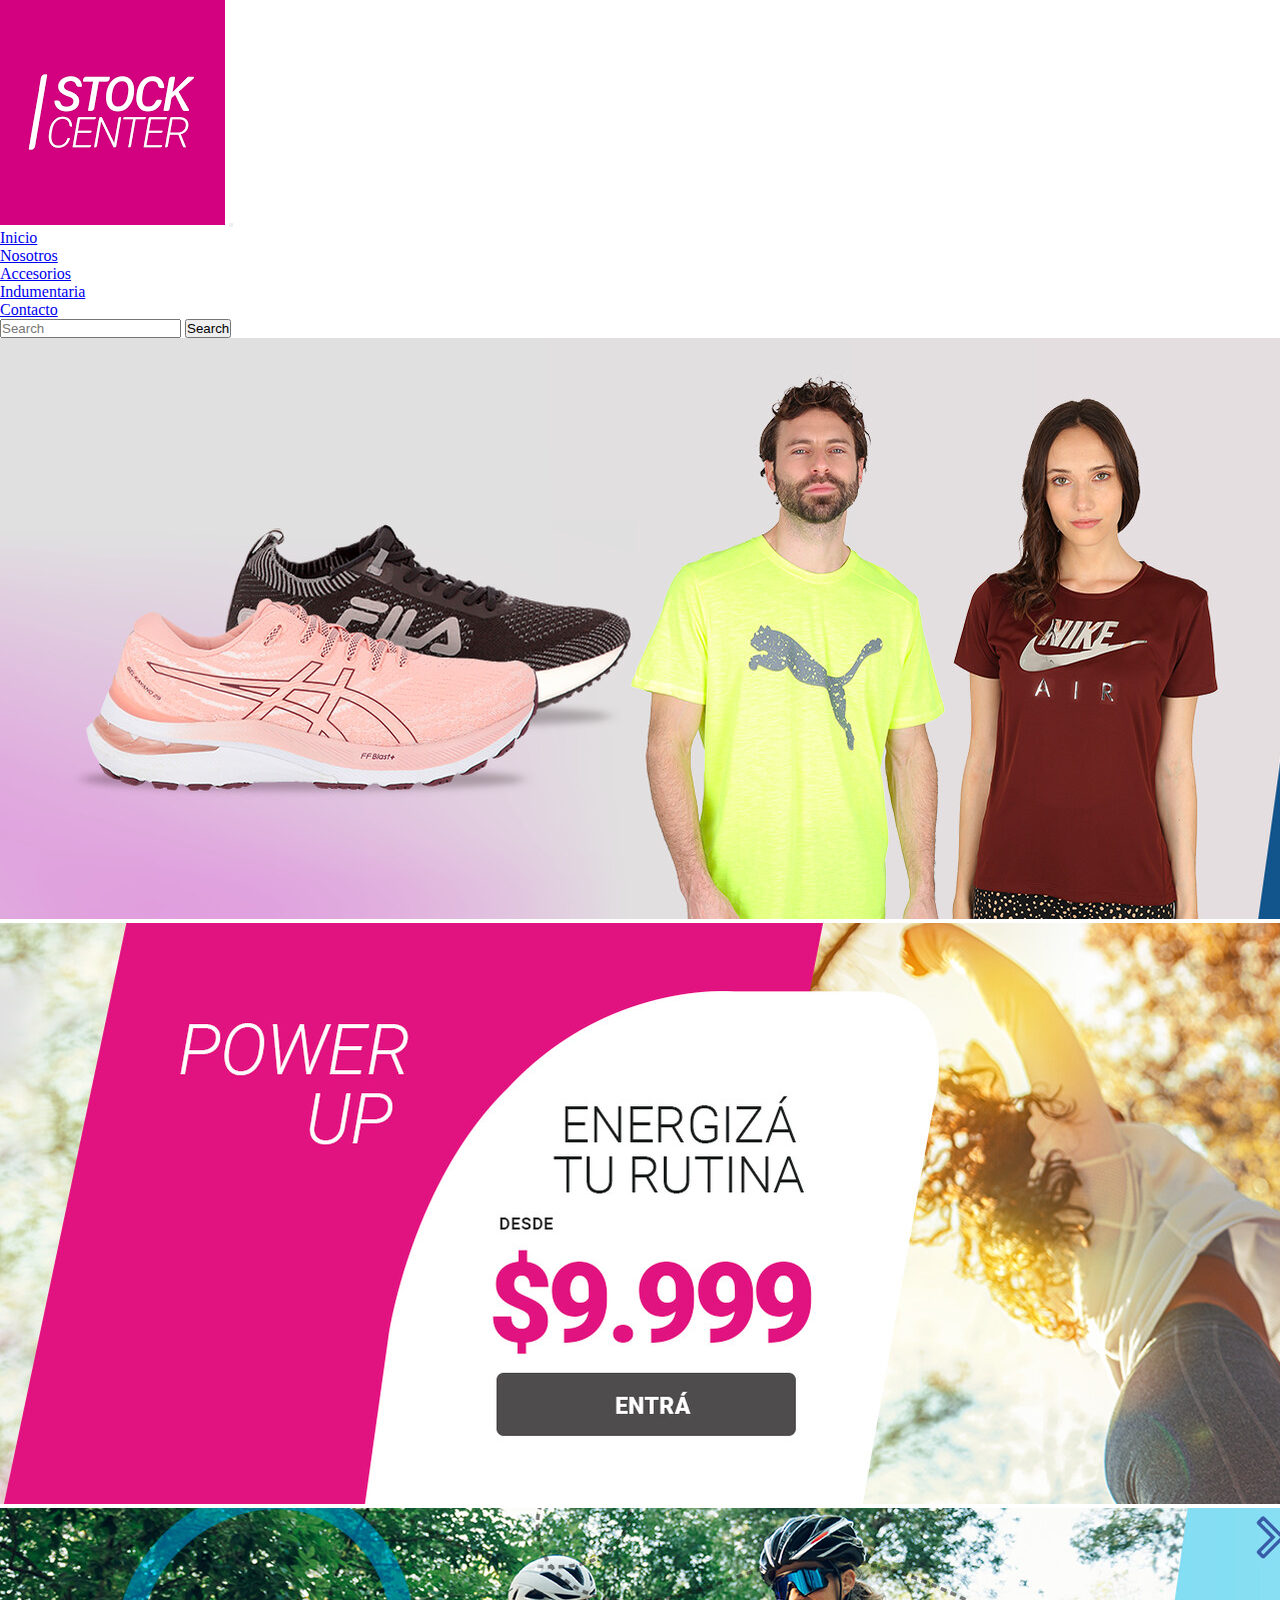
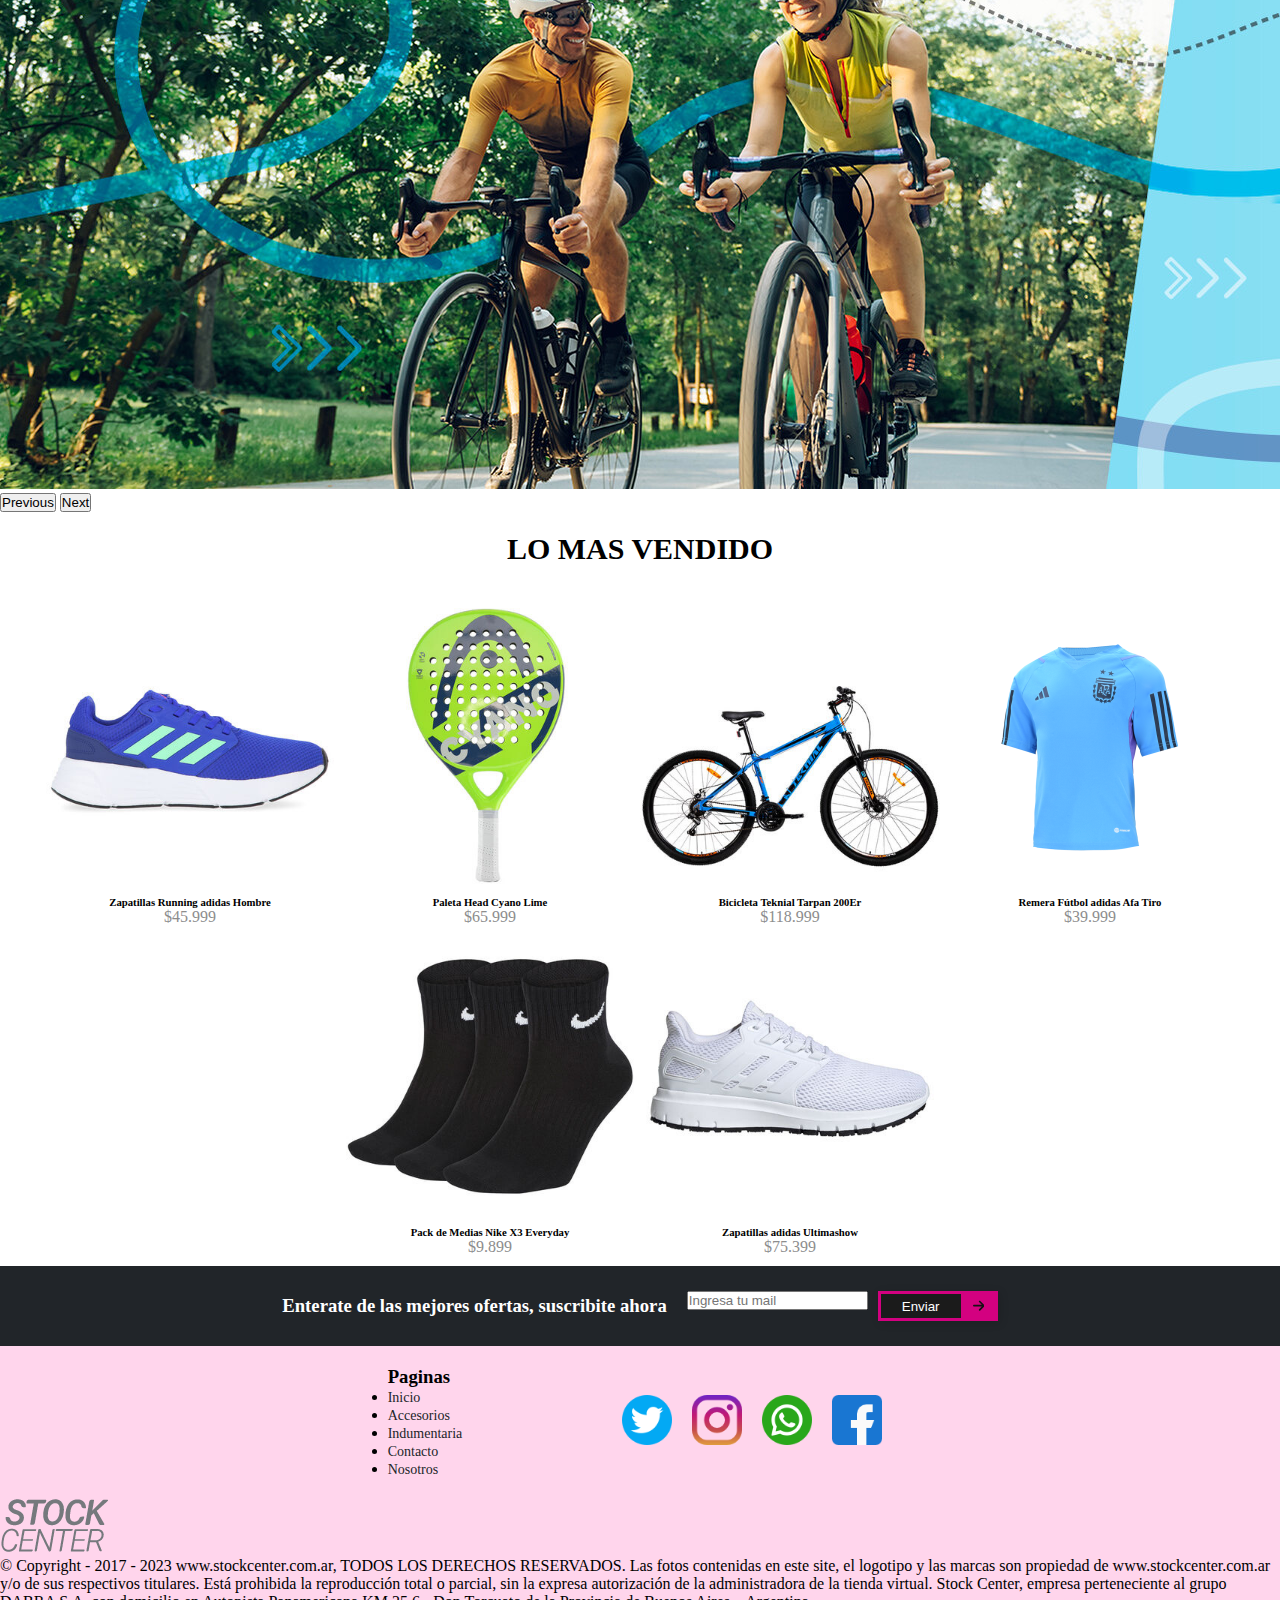
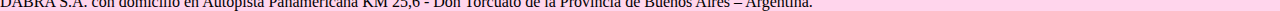
<file: Proyecto-final/index.html>
<!DOCTYPE html>
<html lang="en">
<head>
    <meta charset="UTF-8">
    <meta name="viewport" content="width=device-width, initial-scale=1.0">
    <meta name="author" content="Caprara Santiago">
    <meta name="description" content="El mejor sitio para encontrar la indumentaria deportiva que buscas">
    <title>Stock center</title>
    <link rel="stylesheet" href="./css/style.css">
    <link href="https://cdn.jsdelivr.net/npm/bootstrap@5.3.2/dist/css/bootstrap.min.css" rel="stylesheet" integrity="sha384-T3c6CoIi6uLrA9TneNEoa7RxnatzjcDSCmG1MXxSR1GAsXEV/Dwwykc2MPK8M2HN" crossorigin="anonymous">
</head>
<body>
<header>
    <nav class="navbar navbar-expand-xl navbar-dark bg-dark">
        <div class="container-fluid">
            <a class="navbar-brand" href="#"><img src="./assets/img/stock.png" alt="logo de stock center"></a>
            <button class="navbar-toggler" type="button" data-bs-toggle="collapse" data-bs-target="#navbarDark" aria-controls="navbarDark" aria-expanded="false" aria-label="Toggle navigation">
            <span class="navbar-toggler-icon"></span>
            </button>
                <div class="collapse navbar-collapse show" id="navbarDark">
                    <ul class="navbar-nav me-auto mb-2 mb-xl-0">
                    <li class="nav-item">
                    <a class="nav-link active" aria-current="page" href="#">Inicio</a>
                    </li>
                    <li class="nav-item">
                    <a class="nav-link" href="./pages/nosotros.html">Nosotros</a>
                    </li>
                    <li class="nav-item">
                    <a class="nav-link" href="./pages/accesorios.html">Accesorios</a>
                    </li>
                    <li class="nav-item">
                    <a class="nav-link" href="./pages/indumentaria.html">Indumentaria</a>
                    </li>
                    <li class="nav-item">
                    <a class="nav-link" href="./pages/contacto.html">Contacto</a>
                    </li>
                    </ul>
                    <form class="d-flex">
                        <input class="form-control me-2" type="search" placeholder="Search" aria-label="Search">
                        <button class="btn btn-outline-light" type="submit">Search</button>
                    </form>
                </div>
        </div>
    </nav>
</header>

    <div id="carouselExampleFade" class="carousel slide carousel-fade">
        <div class="carousel-inner">
        <div class="carousel-item active">
            <img src="./assets/img/portada1.jpg" class="d-block w-100" alt="...">
        </div>
        <div class="carousel-item">
            <img src="./assets/img/portada2.jpg" class="d-block w-100" alt="...">
        </div>
        <div class="carousel-item">
            <img src="./assets/img/portada3.jpg" class="d-block w-100" alt="...">
        </div>
        </div>
        <button class="carousel-control-prev" type="button" data-bs-target="#carouselExampleFade" data-bs-slide="prev">
        <span class="carousel-control-prev-icon" aria-hidden="true"></span>
        <span class="visually-hidden">Previous</span>
        </button>
        <button class="carousel-control-next" type="button" data-bs-target="#carouselExampleFade" data-bs-slide="next">
        <span class="carousel-control-next-icon" aria-hidden="true"></span>
        <span class="visually-hidden">Next</span>
        </button>
    </div>

    <p class="lmv">LO MAS VENDIDO<p>

    <section class="content-area">
            <div class="area">
                <div class="producto">
                    <img src="./assets/img/1.jpg" alt="Zapatillas Running" class="img-fluid">
                    <h6>Zapatillas Running adidas Hombre</h6>
                    <p class="precio">$45.999</p>
                </div>
                <div class="producto">
                    <img src="./assets/img/5.jpg" alt="Paleta Head" class="img-fluid">
                    <h6>Paleta Head Cyano Lime</h6>
                    <p class="precio">$65.999</p>
                </div>
                <div class="producto">
                    <img src="./assets/img/8.jpg" alt="Bicicleta Teknial" class="img-fluid">
                    <h6>Bicicleta Teknial Tarpan 200Er</h6>
                    <p class="precio">$118.999</p>
                </div>
                <div class="producto">
                    <img src="./assets/img/12.jpg" alt="Remera Fútbol adidas" class="img-fluid">
                    <h6>Remera Fútbol adidas Afa Tiro</h6>
                    <p class="precio">$39.999</p>
                </div>
                <div class="producto">
                    <img src="./assets/img/7.jpg" alt="Pack de Medias" class="img-fluid">
                    <h6>Pack de Medias Nike X3 Everyday</h6>
                    <p class="precio">$9.899</p>
                </div>
                <div class="producto">
                    <img src="./assets/img/3.jpg" alt="Zapatillas adidas" class="img-fluid">
                    <h6>Zapatillas adidas Ultimashow</h6>
                    <p class="precio">$75.399</p>
                </div>
            </div>
        </section>

    <section class="newsletterSection">
        <div class="newsletter">       
            <h3>Enterate de las mejores ofertas, suscribite ahora</h3>
            <div class="form">
                <form action="">
                    <label for="ingresa tu mail">
                        <input type="ingresa tu mail" placeholder="Ingresa tu mail">
                    </label>
                </form>
                <button class="button">
                    <span class="text">Enviar</span>
                    <svg class="arrow" viewBox="0 0 448 512" height="1em" xmlns="http://www.w3.org/2000/svg"><path d="M438.6 278.6c12.5-12.5 12.5-32.8 0-45.3l-160-160c-12.5-12.5-32.8-12.5-45.3 0s-12.5 32.8 0 45.3L338.8 224 32 224c-17.7 0-32 14.3-32 32s14.3 32 32 32l306.7 0L233.4 393.4c-12.5 12.5-12.5 32.8 0 45.3s32.8 12.5 45.3 0l160-160z"></path></svg>
                </button>
            </div>
        </div>
    </section>

    <footer>
        <div class="foot">
            <div class="footPage container-*">
                <h3>Paginas</h3>
                <ul>
                    <li><a href="#">Inicio</a></li>
                    <li><a href="./pages/accesorios.html">Accesorios</a></li>
                    <li><a href="./pages/indumentaria.html">Indumentaria</a></li>
                    <li><a href="./pages/contacto.html">Contacto</a></li>
                    <li><a href="./pages/nosotros.html">Nosotros</a></li>
                </ul>
            </div>
            <div class="logosDiv">
                <a href="https://twitter.com/?lang=es"><img src="./assets/img/twitter.png" alt="twitter" class="logoImg img-fluid"></a>
                <a href="https://www.instagram.com/"><img src="./assets/img/instagram.png" alt="instagram" class="logoImg img-fluid"></a>
                <a href="https://web.whatsapp.com/"><img src="./assets/img/whatsapp.png" alt="whatsapp" class="logoImg img-fluid"></a>
                <a href="https://www.facebook.com/?locale=es_"><img src="./assets/img/facebook.png" alt="facebook" class="logoImg img-fluid"></a>
            </div>
        </div>

<div class="d-flex justify-content-center bd-highlight mb-2 ">
    <div class="row container align-items-center m-3">
        <div class="col-1 p-0"><img src="./assets/img/StockCenter_Logo.png" alt="logo de stock center" class="img-fluid"></div>
        <div class="mb col-11">© Copyright - 2017 - 2023 www.stockcenter.com.ar, TODOS LOS DERECHOS RESERVADOS. Las fotos contenidas en este site, el logotipo y las marcas son propiedad de www.stockcenter.com.ar y/o de sus respectivos titulares. Está prohibida la reproducción total o parcial, sin la expresa autorización de la administradora de la tienda virtual. Stock Center, empresa perteneciente al grupo DABRA S.A. con domicilio en Autopista Panamericana KM 25,6 - Don Torcuato de la Provincia de Buenos Aires – Argentina.</div>
    </div>
</div>

    </footer>

    <script src="https://cdn.jsdelivr.net/npm/bootstrap@5.3.2/dist/js/bootstrap.min.js" integrity="sha384-BBtl+eGJRgqQAUMxJ7pMwbEyER4l1g+O15P+16Ep7Q9Q+zqX6gSbd85u4mG4QzX+" crossorigin="anonymous"></script>
</body>
</html>
</file>
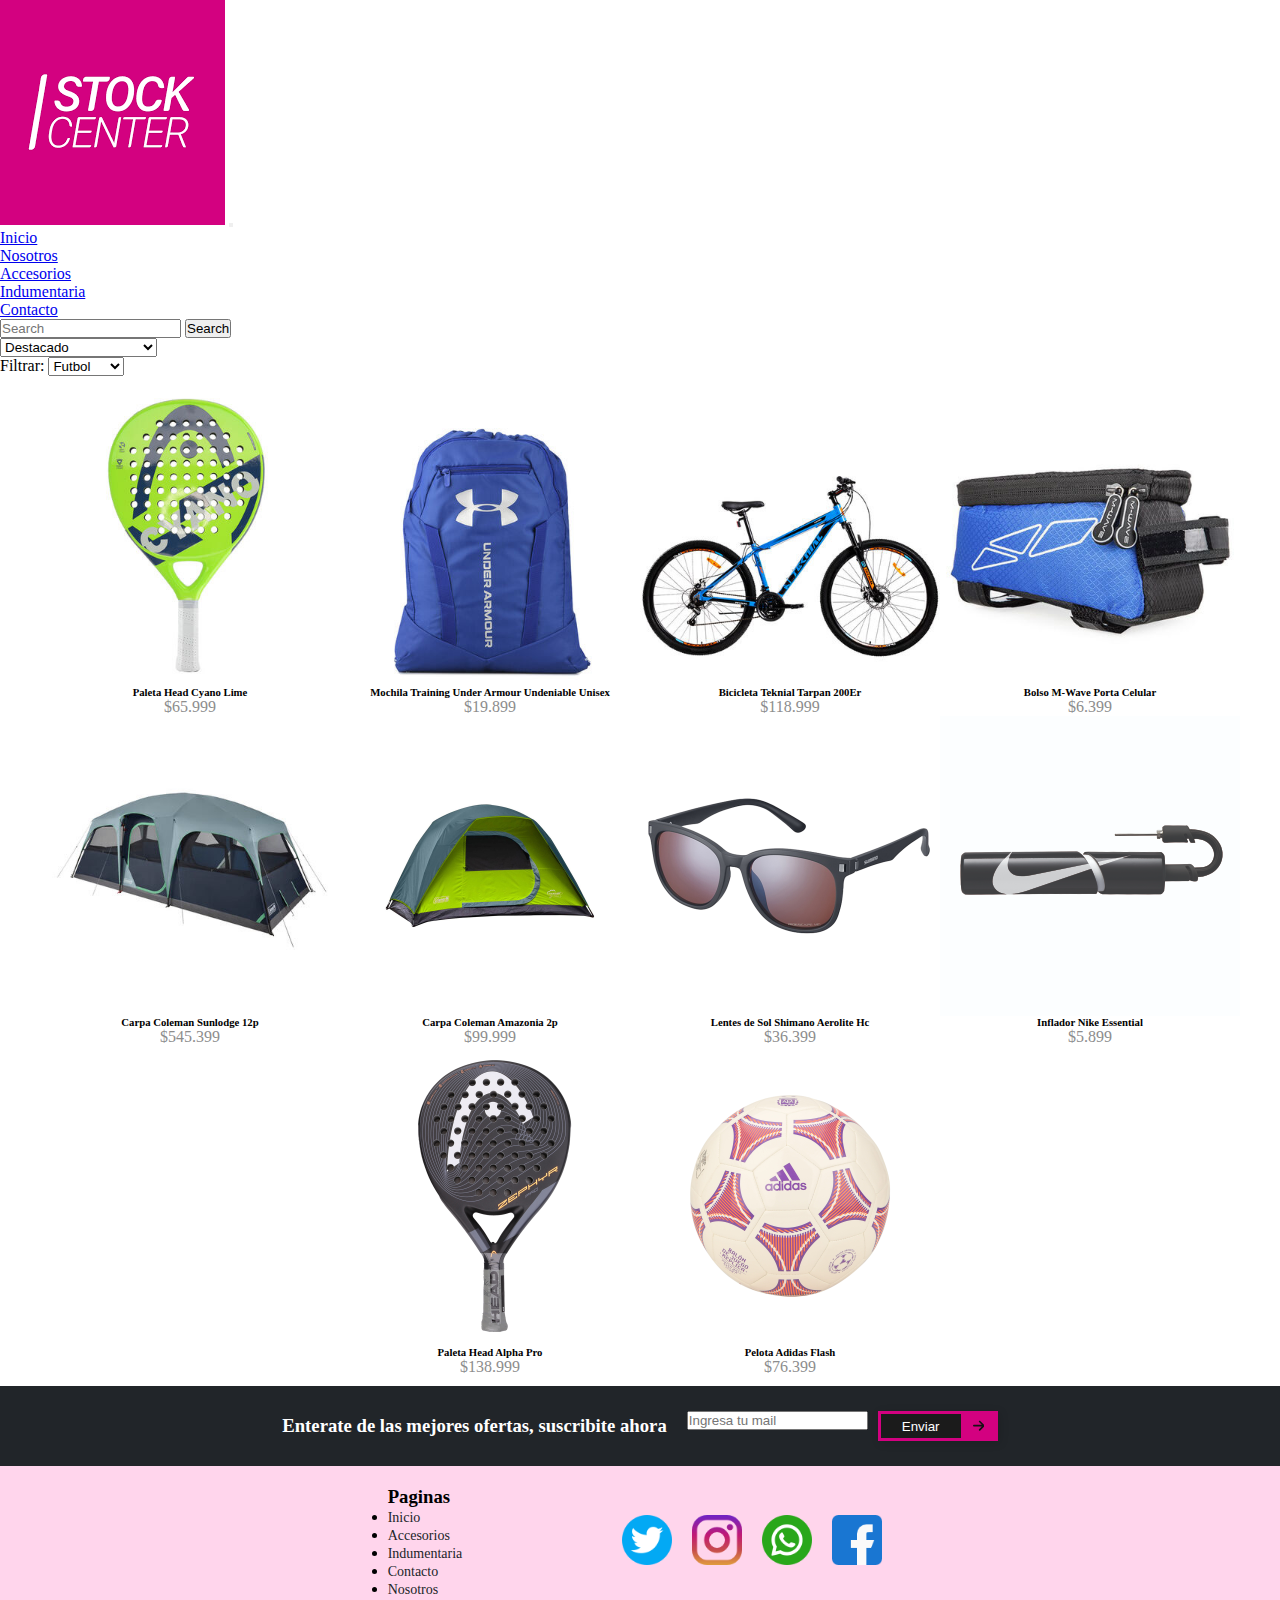
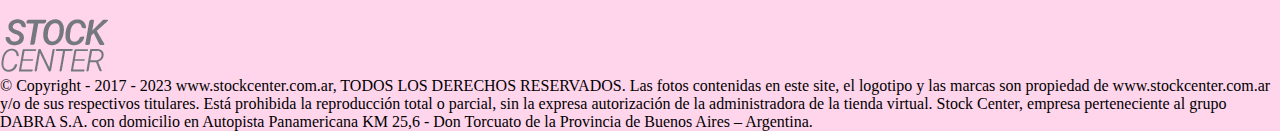
<file: Proyecto-final/pages/accesorios.html>
<!DOCTYPE html>
<html lang="en">
<head>
    <meta charset="UTF-8">
    <meta name="viewport" content="width=device-width, initial-scale=1.0">
    <meta name="author" content="Caprara Santiago">
    <meta name="description" content="El mejor sitio para encontrar la indumentaria deportiva que buscas">
    <title>Stock center|Accesorios</title>
    <link rel="stylesheet" href="../css/style.css">
    <link href="https://cdn.jsdelivr.net/npm/bootstrap@5.3.2/dist/css/bootstrap.min.css" rel="stylesheet" integrity="sha384-T3c6CoIi6uLrA9TneNEoa7RxnatzjcDSCmG1MXxSR1GAsXEV/Dwwykc2MPK8M2HN" crossorigin="anonymous">


</head>
<body>
<header>
    <nav class="navbar navbar-expand-xl navbar-dark bg-dark">
        <div class="container-fluid">
            <a class="navbar-brand" href="#"><img src="../assets/img/stock.png" alt="logo de stock center"></a>
            <button class="navbar-toggler" type="button" data-bs-toggle="collapse" data-bs-target="#navbarDark" aria-controls="navbarDark" aria-expanded="false" aria-label="Toggle navigation">
            <span class="navbar-toggler-icon"></span>
            </button>
                <div class="collapse navbar-collapse show" id="navbarDark">
                    <ul class="navbar-nav me-auto mb-2 mb-xl-0">
                    <li class="nav-item">
                    <a class="nav-link active" aria-current="page" href="../index.html">Inicio</a>
                    </li>
                    <li class="nav-item">
                    <a class="nav-link" href="./nosotros.html">Nosotros</a>
                    </li>
                    <li class="nav-item">
                    <a class="nav-link" href="#">Accesorios</a>
                    </li>
                    <li class="nav-item">
                    <a class="nav-link" href="./indumentaria.html">Indumentaria</a>
                    </li>
                    <li class="nav-item">
                    <a class="nav-link" href="./contacto.html">Contacto</a>
                    </li>
                    </ul>
                        <form class="d-flex">
                            <input class="form-control me-2" type="search" placeholder="Search" aria-label="Search">
                            <button class="btn btn-outline-light" type="submit">Search</button>
                        </form>
                </div>
        </div>
    </nav>
</header>

<section class="content-area">
    <div class="sidebar container justify-content-center pt-4">
        <section class="row align-items-center mb-md-3">
            <div class="col-6 col-md-3">
                <select class="form-select">
                    <option value="user">Destacado</option>
                    <option value="preciomenor">Precio: menor a mayor</option>
                    <option value="preciomayor">Precio: mayor a menor</option>
                </select>
            </div>
            <div class="col-6 col-md-3 offset-md-6">
                <div class="d-flex align-items-center">
                    <label for="filtrar" class="col-md-3">Filtrar:</label>
                    <select class="form-select" class="col-8">
                        <option value="remeras">Futbol</option>
                        <option value="buzos">Padel</option>
                        <option value="pantalones">Camping</option>
                        <option value="conjuntos">Cycling</option>
                        </optgroup>
                    </select>
                </div>
            </div>
        </section>
    </div>
    <div class="area">
        <div class="producto">
            <img src="../assets/img/5.jpg" alt="Paleta Head" class="img-fluid">
            <h6>Paleta Head Cyano Lime</h6>
            <p class="precio">$65.999</p>
        </div>
        <div class="producto">
            <img src="../assets/img/6.jpg" alt="Mochila Training" class="img-fluid">
            <h6>Mochila Training Under Armour Undeniable Unisex</h6>
            <p class="precio">$19.899</p>
        </div>
        <div class="producto">
            <img src="../assets/img/8.jpg" alt="Bicicleta Teknial" class="img-fluid">
            <h6>Bicicleta Teknial Tarpan 200Er</h6>
            <p class="precio">$118.999</p>
        </div>
        <div class="producto">
            <img src="../assets/img/9.jpg" alt="Bolso M-Wave" class="img-fluid">
            <h6>Bolso M-Wave Porta Celular</h6>
            <p class="precio">$6.399</p>
        </div>
        <div class="producto">
            <img src="../assets/img/10.jpg" alt="Carpa Coleman" class="img-fluid">
            <h6>Carpa Coleman Sunlodge 12p</h6>
            <p class="precio">$545.399</p>
        </div>
        <div class="producto">
            <img src="../assets/img/13.jpg" alt="Carpa Coleman" class="img-fluid">
            <h6>Carpa Coleman Amazonia 2p</h6>
            <p class="precio">$99.999</p>
        </div>
        <div class="producto">
            <img src="../assets/img/15.jpg" alt="Lentes de Sol" class="img-fluid">
            <h6>Lentes de Sol Shimano Aerolite Hc</h6>
            <p class="precio">$36.399</p>
        </div>
        <div class="producto">
            <img src="../assets/img/16.jpg" alt="Inflador Nike" class="img-fluid">
            <h6>Inflador Nike Essential</h6>
            <p class="precio">$5.899</p>
        </div>
        <div class="producto">
            <img src="../assets/img/18.jpg" alt="Paleta Head" class="img-fluid">
            <h6>Paleta Head Alpha Pro</h6>
            <p class="precio">$138.999</p>
        </div>
        <div class="producto">
            <img src="../assets/img/19.jpg" alt="Pelota Adidas" class="img-fluid">
            <h6>Pelota Adidas Flash</h6>
            <p class="precio">$76.399</p>
        </div>
    </div>
</section>

    <section class="newsletterSection">
        <div class="newsletter">       
            <h3>Enterate de las mejores ofertas, suscribite ahora</h3>
            <div class="form">
                <form action="">
                    <label for="ingresa tu mail">
                        <input type="ingresa tu mail" placeholder="Ingresa tu mail">
                    </label>
                </form>
                <button class="button">
                    <span class="text">Enviar</span>
                    <svg class="arrow" viewBox="0 0 448 512" height="1em" xmlns="http://www.w3.org/2000/svg"><path d="M438.6 278.6c12.5-12.5 12.5-32.8 0-45.3l-160-160c-12.5-12.5-32.8-12.5-45.3 0s-12.5 32.8 0 45.3L338.8 224 32 224c-17.7 0-32 14.3-32 32s14.3 32 32 32l306.7 0L233.4 393.4c-12.5 12.5-12.5 32.8 0 45.3s32.8 12.5 45.3 0l160-160z"></path></svg>
                </button>
            </div>
        </div>
    </section>

    <footer>
        <div class="foot">
            <div class="footPage container-*">
                <h3>Paginas</h3>
                <ul>
                    <li><a href="../index.html">Inicio</a></li>
                    <li><a href="#">Accesorios</a></li>
                    <li><a href="./indumentaria.html">Indumentaria</a></li>
                    <li><a href="./contacto.html">Contacto</a></li>
                    <li><a href="./nosotros.html">Nosotros</a></li>
                </ul>
            </div>
            <div class="logosDiv">
                <a href="https://twitter.com/?lang=es"><img src="../assets/img/twitter.png" alt="twitter" class="logoImg img-fluid"></a>
                <a href="https://www.instagram.com/"><img src="../assets/img/instagram.png" alt="instagram" class="logoImg img-fluid"></a>
                <a href="https://web.whatsapp.com/"><img src="../assets/img/whatsapp.png" alt="whatsapp" class="logoImg img-fluid"></a>
                <a href="https://www.facebook.com/?locale=es_"><img src="../assets/img/facebook.png" alt="facebook" class="logoImg img-fluid"></a>
            </div>
        </div>

<div class="d-flex justify-content-center bd-highlight mb-2 ">
    <div class="row container align-items-center m-3">
        <div class="col-1 p-0"><img src="../assets/img/StockCenter_Logo.png" alt="logo de stock center" class="img-fluid"></div>
        <div class="mb col-11">© Copyright - 2017 - 2023 www.stockcenter.com.ar, TODOS LOS DERECHOS RESERVADOS. Las fotos contenidas en este site, el logotipo y las marcas son propiedad de www.stockcenter.com.ar y/o de sus respectivos titulares. Está prohibida la reproducción total o parcial, sin la expresa autorización de la administradora de la tienda virtual. Stock Center, empresa perteneciente al grupo DABRA S.A. con domicilio en Autopista Panamericana KM 25,6 - Don Torcuato de la Provincia de Buenos Aires – Argentina.</div>
    </div>
</div>

    </footer>

    <script src="https://cdn.jsdelivr.net/npm/bootstrap@5.3.2/dist/js/bootstrap.min.js" integrity="sha384-BBtl+eGJRgqQAUMxJ7pMwbEyER4l1g+O15P+16Ep7Q9Q+zqX6gSbd85u4mG4QzX+" crossorigin="anonymous"></script>
</body>
</html>
</file>
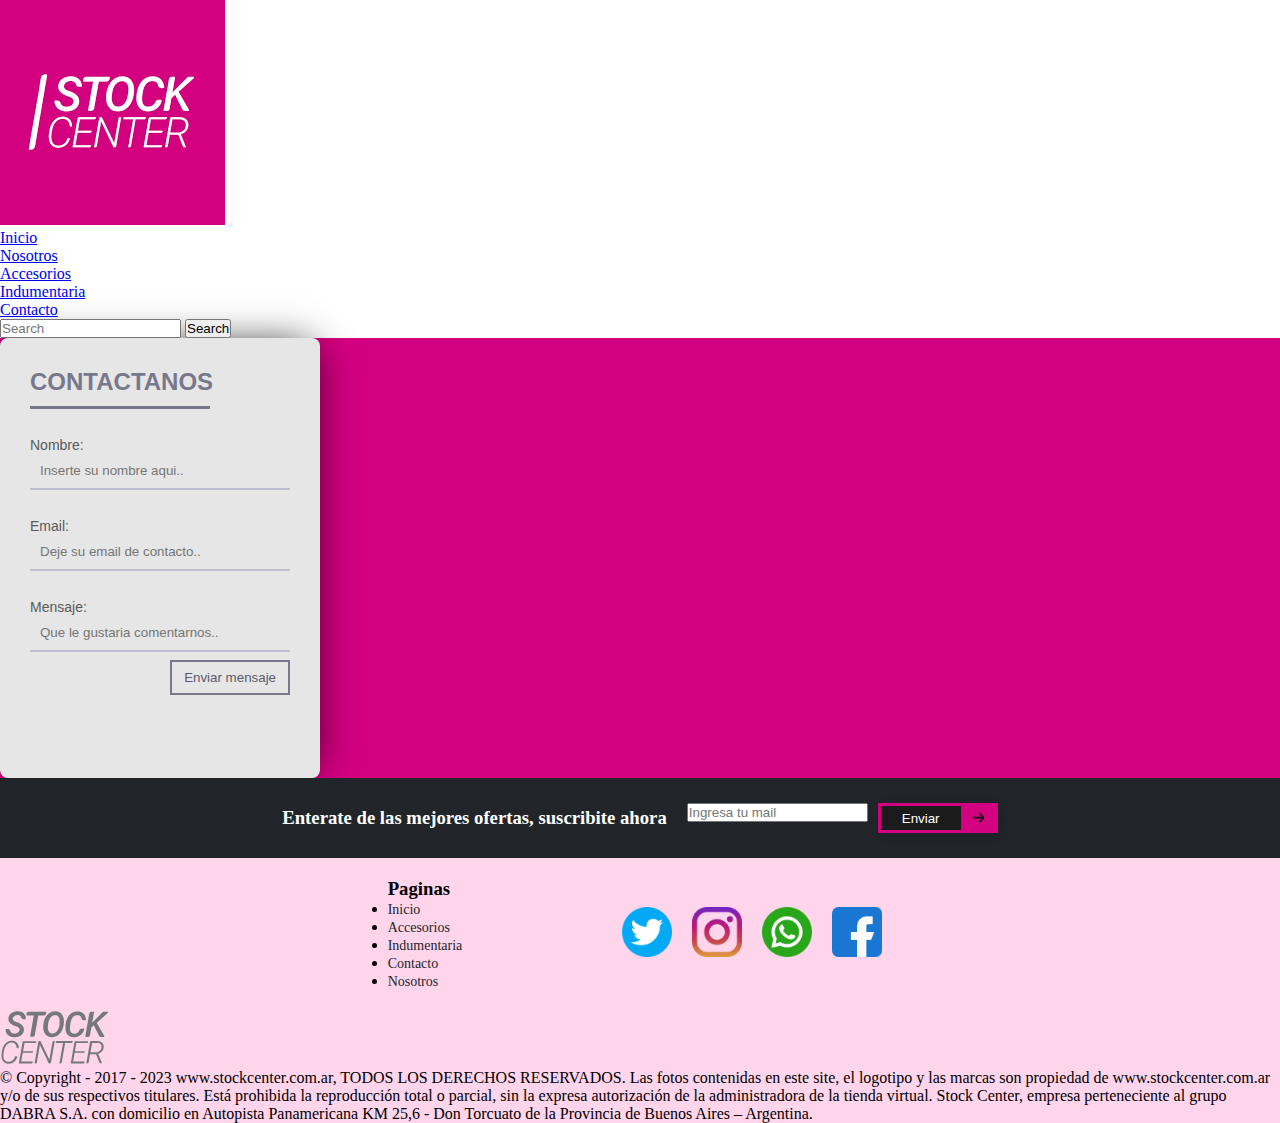
<file: Proyecto-final/pages/contacto.html>
<!DOCTYPE html>
<html lang="en">
<head>
    <meta charset="UTF-8">
    <meta name="viewport" content="width=device-width, initial-scale=1.0">
    <meta name="author" content="Caprara Santiago">
    <meta name="description" content="El mejor sitio para encontrar la indumentaria deportiva que buscas">
    <title>Stock center|Contacto</title>
    <link rel="stylesheet" href="../css/style.css">
    <link href="https://cdn.jsdelivr.net/npm/bootstrap@5.3.2/dist/css/bootstrap.min.css" rel="stylesheet" integrity="sha384-T3c6CoIi6uLrA9TneNEoa7RxnatzjcDSCmG1MXxSR1GAsXEV/Dwwykc2MPK8M2HN" crossorigin="anonymous">


</head>
<body>
<header>
    <nav class="navbar navbar-expand-xl navbar-dark bg-dark">
        <div class="container-fluid">
          <a class="navbar-brand" href="#"><img src="../assets/img/stock.png" alt="logo de stock center"></a>
          <button class="navbar-toggler" type="button" data-bs-toggle="collapse" data-bs-target="#navbarDark" aria-controls="navbarDark" aria-expanded="false" aria-label="Toggle navigation">
            <span class="navbar-toggler-icon"></span>
          </button>
          <div class="collapse navbar-collapse show" id="navbarDark">
            <ul class="navbar-nav me-auto mb-2 mb-xl-0">
              <li class="nav-item">
                <a class="nav-link active" aria-current="page" href="../index.html">Inicio</a>
              </li>
              <li class="nav-item">
                <a class="nav-link" href="./nosotros.html">Nosotros</a>
              </li>
              <li class="nav-item">
                <a class="nav-link" href="./accesorios.html">Accesorios</a>
              </li>
              <li class="nav-item">
                <a class="nav-link" href="./indumentaria.html">Indumentaria</a>
              </li>
              <li class="nav-item">
                <a class="nav-link" href="#">Contacto</a>
              </li>
            </ul>
            <form class="d-flex">
              <input class="form-control me-2" type="search" placeholder="Search" aria-label="Search">
              <button class="btn btn-outline-light" type="submit">Search</button>
            </form>
          </div>
        </div>
      </nav>
</header>


<div class="contactoBody">
  <form class="contacto container">
    <h2>CONTACTANOS</h2>
    <p type="Nombre:"><input placeholder="Inserte su nombre aqui.."></input></p>
    <p type="Email:"><input placeholder="Deje su email de contacto.."></input></p>
    <p type="Mensaje:"><input placeholder="Que le gustaria comentarnos.."></input></p>
    <button>Enviar mensaje</button>
  </form>
</div>

    <section class="newsletterSection">
      <div class="newsletter">       
          <h3>Enterate de las mejores ofertas, suscribite ahora</h3>
          <div class="form">
              <form action="">
                  <label for="ingresa tu mail">
                      <input type="ingresa tu mail" placeholder="Ingresa tu mail">
                  </label>
              </form>
              <button class="button">
                  <span class="text">Enviar</span>
                  <svg class="arrow" viewBox="0 0 448 512" height="1em" xmlns="http://www.w3.org/2000/svg"><path d="M438.6 278.6c12.5-12.5 12.5-32.8 0-45.3l-160-160c-12.5-12.5-32.8-12.5-45.3 0s-12.5 32.8 0 45.3L338.8 224 32 224c-17.7 0-32 14.3-32 32s14.3 32 32 32l306.7 0L233.4 393.4c-12.5 12.5-12.5 32.8 0 45.3s32.8 12.5 45.3 0l160-160z"></path></svg>
              </button>
          </div>
      </div>
  </section>

  <footer>
      <div class="foot">
          <div class="footPage container-*">
              <h3>Paginas</h3>
              <ul>
                  <li><a href="../index.html">Inicio</a></li>
                  <li><a href="./pages/accesorios.html">Accesorios</a></li>
                  <li><a href="./indumentaria.html">Indumentaria</a></li>
                  <li><a href="#">Contacto</a></li>
                  <li><a href="./nosotros.html">Nosotros</a></li>
              </ul>
          </div>
          <div class="logosDiv">
              <a href="https://twitter.com/?lang=es"><img src="../assets/img/twitter.png" alt="twitter" class="logoImg img-fluid"></a>
              <a href="https://www.instagram.com/"><img src="../assets/img/instagram.png" alt="instagram" class="logoImg img-fluid"></a>
              <a href="https://web.whatsapp.com/"><img src="../assets/img/whatsapp.png" alt="whatsapp" class="logoImg img-fluid"></a>
              <a href="https://www.facebook.com/?locale=es_"><img src="../assets/img/facebook.png" alt="facebook" class="logoImg img-fluid"></a>
          </div>
      </div>

<div class="d-flex justify-content-center bd-highlight mb-2 ">
  <div class="row container align-items-center m-3">
      <div class="col-1 p-0"><img src="../assets/img/StockCenter_Logo.png" alt="logo de stock center" class="img-fluid"></div>
      <div class="mb col-11">© Copyright - 2017 - 2023 www.stockcenter.com.ar, TODOS LOS DERECHOS RESERVADOS. Las fotos contenidas en este site, el logotipo y las marcas son propiedad de www.stockcenter.com.ar y/o de sus respectivos titulares. Está prohibida la reproducción total o parcial, sin la expresa autorización de la administradora de la tienda virtual. Stock Center, empresa perteneciente al grupo DABRA S.A. con domicilio en Autopista Panamericana KM 25,6 - Don Torcuato de la Provincia de Buenos Aires – Argentina.</div>
  </div>
</div>

  </footer>
    <script src="https://cdn.jsdelivr.net/npm/bootstrap@5.3.2/dist/js/bootstrap.min.js" integrity="sha384-BBtl+eGJRgqQAUMxJ7pMwbEyER4l1g+O15P+16Ep7Q9Q+zqX6gSbd85u4mG4QzX+" crossorigin="anonymous"></script>
</body>
</html>
</file>
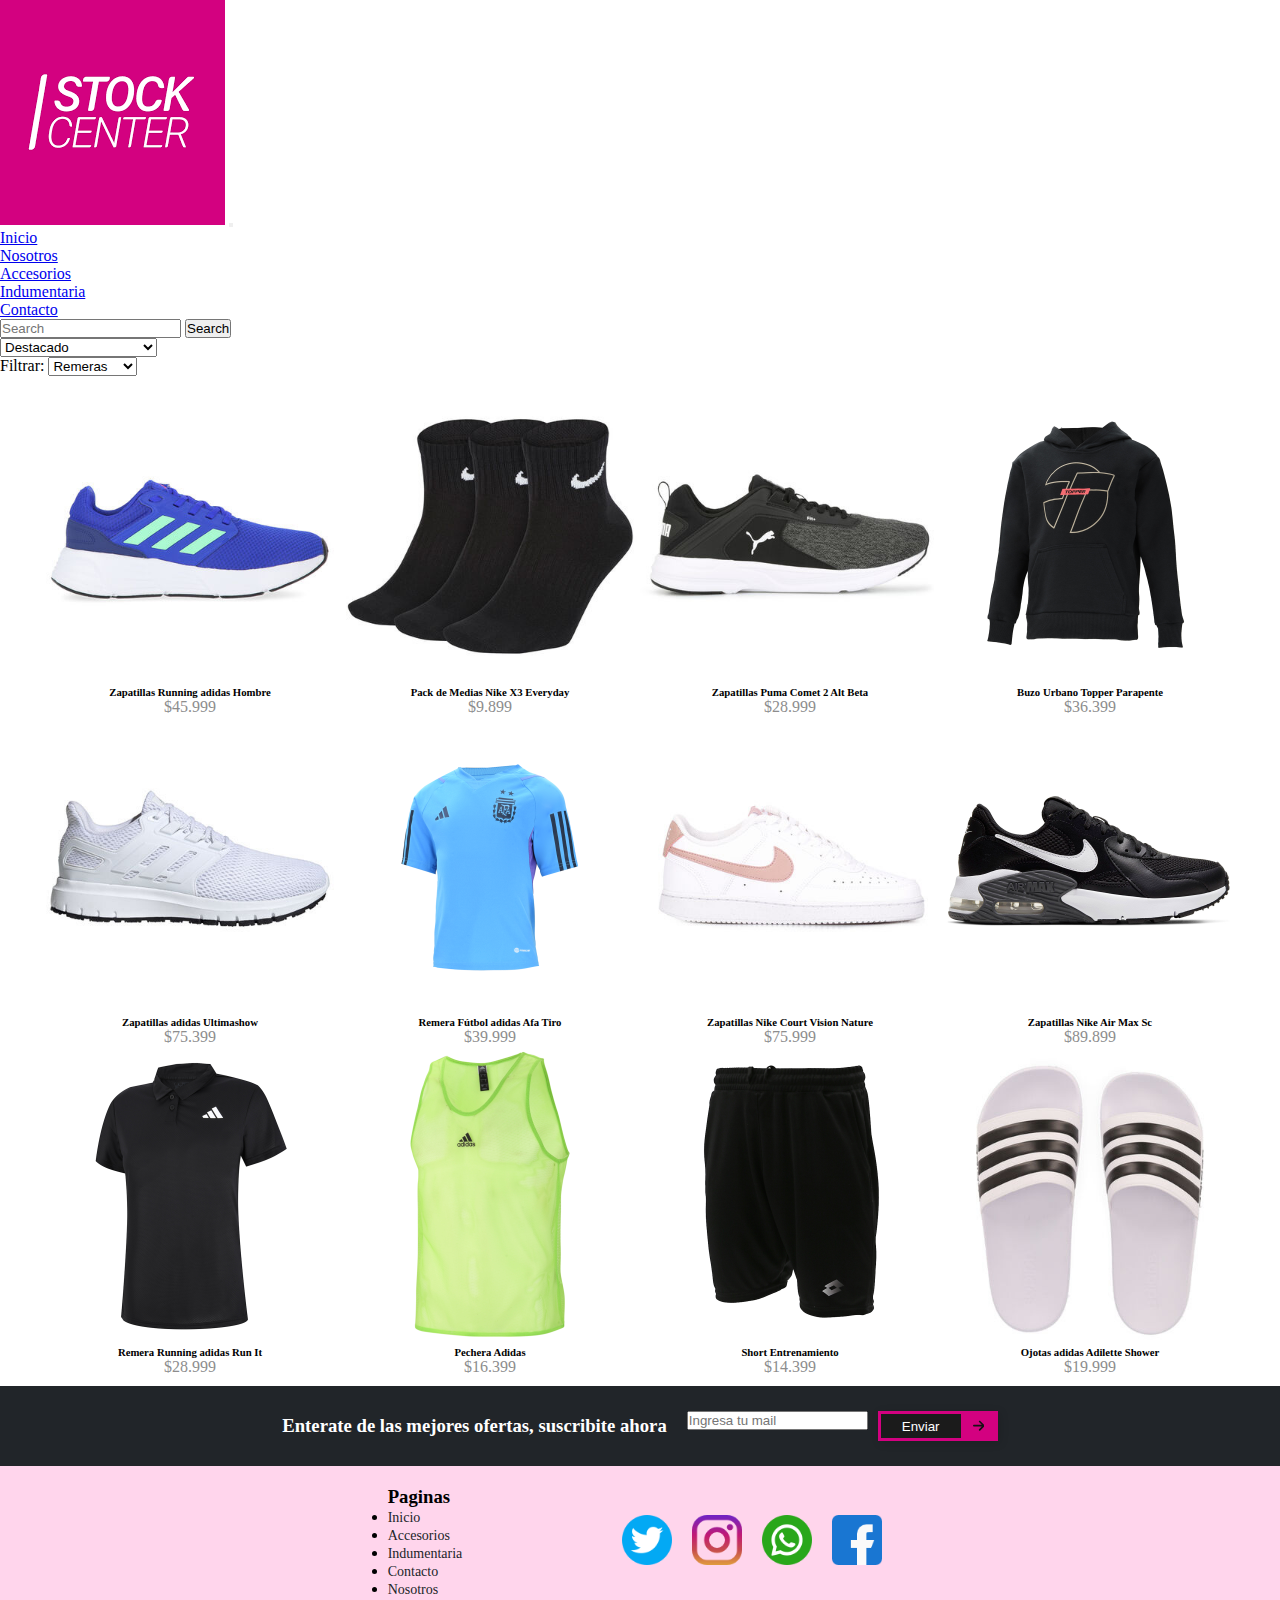
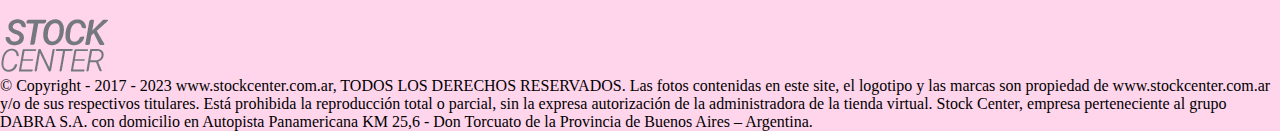
<file: Proyecto-final/pages/indumentaria.html>
<!DOCTYPE html>
<html lang="en">
<head>
    <meta charset="UTF-8">
    <meta name="viewport" content="width=device-width, initial-scale=1.0">
    <meta name="author" content="Caprara Santiago">
    <meta name="description" content="El mejor sitio para encontrar la indumentaria deportiva que buscas">
    <title>Stock center|Indumentaria</title>
    <link rel="stylesheet" href="../css/style.css">
    <link href="https://cdn.jsdelivr.net/npm/bootstrap@5.3.2/dist/css/bootstrap.min.css" rel="stylesheet" integrity="sha384-T3c6CoIi6uLrA9TneNEoa7RxnatzjcDSCmG1MXxSR1GAsXEV/Dwwykc2MPK8M2HN" crossorigin="anonymous">


</head>
<body>
<header>
    <nav class="navbar navbar-expand-xl navbar-dark bg-dark">
        <div class="container-fluid">
            <a class="navbar-brand" href="#"><img src="../assets/img/stock.png" alt="logo de stock center"></a>
            <button class="navbar-toggler" type="button" data-bs-toggle="collapse" data-bs-target="#navbarDark" aria-controls="navbarDark" aria-expanded="false" aria-label="Toggle navigation">
            <span class="navbar-toggler-icon"></span>
            </button>
                <div class="collapse navbar-collapse show" id="navbarDark">
                    <ul class="navbar-nav me-auto mb-2 mb-xl-0">
                    <li class="nav-item">
                    <a class="nav-link active" aria-current="page" href="../index.html">Inicio</a>
                    </li>
                    <li class="nav-item">
                    <a class="nav-link" href="./nosotros.html">Nosotros</a>
                    </li>
                    <li class="nav-item">
                    <a class="nav-link" href="./accesorios.html">Accesorios</a>
                    </li>
                    <li class="nav-item">
                    <a class="nav-link" href="#">Indumentaria</a>
                    </li>
                    <li class="nav-item">
                    <a class="nav-link" href="./contacto.html">Contacto</a>
                    </li>
                    </ul>
                        <form class="d-flex">
                            <input class="form-control me-2" type="search" placeholder="Search" aria-label="Search">
                            <button class="btn btn-outline-light" type="submit">Search</button>
                        </form>
                </div>
        </div>
    </nav>
</header>
<section class="content-area">
    <div class="sidebar container justify-content-center pt-4">
        <section class="row align-items-center mb-md-3">
            <div class="col-6 col-md-3">
                <select class="form-select">
                    <option value="user">Destacado</option>
                    <option value="preciomenor">Precio: menor a mayor</option>
                    <option value="preciomayor">Precio: mayor a menor</option>
                </select>
            </div>
            <div class="col-6 col-md-3 offset-md-6">
                <div class="d-flex align-items-center">
                    <label for="filtrar" class="col-md-3">Filtrar:</label>
                    <select class="form-select" class="col-8">
                        <option value="remeras">Remeras</option>
                        <option value="buzos">Buzos</option>
                        <option value="pantalones">Pantalones</option>
                        <option value="conjuntos">Conjuntos</option>
                        </optgroup>
                    </select>
                </div>
            </div>
        </section>
    </div>
    <div class="area">
        <div class="producto">
            <img src="../assets/img/1.jpg" alt="Zapatillas Running" class="img-fluid">
            <h6>Zapatillas Running adidas Hombre</h6>
            <p class="precio">$45.999</p>
        </div>
        <div class="producto">
            <img src="../assets/img/7.jpg" alt="Pack de Medias" class="img-fluid">
            <h6>Pack de Medias Nike X3 Everyday</h6>
            <p class="precio">$9.899</p>
        </div>
        <div class="producto">
            <img src="../assets/img/2.jpg" alt="Zapatillas Puma Comet" class="img-fluid">
            <h6>Zapatillas Puma Comet 2 Alt Beta</h6>
            <p class="precio">$28.999</p>
        </div>
        <div class="producto">
            <img src="../assets/img/11.jpg" alt="Buzo Urbano Topper" class="img-fluid">
            <h6>Buzo Urbano Topper Parapente</h6>
            <p class="precio">$36.399</p>
        </div>
        <div class="producto">
            <img src="../assets/img/3.jpg" alt="Zapatillas adidas" class="img-fluid">
            <h6>Zapatillas adidas Ultimashow</h6>
            <p class="precio">$75.399</p>
        </div>
        <div class="producto">
            <img src="../assets/img/12.jpg" alt="Remera Fútbol adidas" class="img-fluid">
            <h6>Remera Fútbol adidas Afa Tiro</h6>
            <p class="precio">$39.999</p>
        </div>
        <div class="producto">
            <img src="../assets/img/4.jpg" alt="Zapatillas Nike" class="img-fluid">
            <h6>Zapatillas Nike Court Vision Nature</h6>
            <p class="precio">$75.999</p>
        </div>
        <div class="producto">
            <img src="../assets/img/21.jpg" alt="Zapatillas Nike" class="img-fluid">
            <h6>Zapatillas Nike Air Max Sc</h6>
            <p class="precio">$89.899</p>
        </div>
        <div class="producto">
            <img src="../assets/img/14.jpg" alt="Remera Running" class="img-fluid">
            <h6>Remera Running adidas Run It</h6>
            <p class="precio">$28.999</p>
        </div>
        <div class="producto">
            <img src="../assets/img/17.jpg" alt="Pechera Adidas" class="img-fluid">
            <h6>Pechera Adidas</h6>
            <p class="precio">$16.399</p>
        </div>
        <div class="producto">
            <img src="../assets/img/20.jpg" alt="Short Entrenamiento" class="img-fluid">
            <h6>Short Entrenamiento</h6>
            <p class="precio">$14.399</p>
        </div>
        <div class="producto">
            <img src="../assets/img/22.jpg" alt="Ojotas adidas" class="img-fluid">
            <h6>Ojotas adidas Adilette Shower</h6>
            <p class="precio">$19.999</p>
        </div>
    </div>
</section>

    <section class="newsletterSection">
        <div class="newsletter">       
            <h3>Enterate de las mejores ofertas, suscribite ahora</h3>
            <div class="form">
                <form action="">
                    <label for="ingresa tu mail">
                        <input type="ingresa tu mail" placeholder="Ingresa tu mail">
                    </label>
                </form>
                <button class="button">
                    <span class="text">Enviar</span>
                    <svg class="arrow" viewBox="0 0 448 512" height="1em" xmlns="http://www.w3.org/2000/svg"><path d="M438.6 278.6c12.5-12.5 12.5-32.8 0-45.3l-160-160c-12.5-12.5-32.8-12.5-45.3 0s-12.5 32.8 0 45.3L338.8 224 32 224c-17.7 0-32 14.3-32 32s14.3 32 32 32l306.7 0L233.4 393.4c-12.5 12.5-12.5 32.8 0 45.3s32.8 12.5 45.3 0l160-160z"></path></svg>
                </button>
            </div>
        </div>
    </section>

    <footer>
        <div class="foot">
            <div class="footPage container-*">
                <h3>Paginas</h3>
                <ul>
                    <li><a href="../index.html">Inicio</a></li>
                    <li><a href="./accesorios.html">Accesorios</a></li>
                    <li><a href="#">Indumentaria</a></li>
                    <li><a href="./contacto.html">Contacto</a></li>
                    <li><a href="./nosotros.html">Nosotros</a></li>
                </ul>
            </div>
            <div class="logosDiv">
                <a href="https://twitter.com/?lang=es"><img src="../assets/img/twitter.png" alt="twitter" class="logoImg img-fluid"></a>
                <a href="https://www.instagram.com/"><img src="../assets/img/instagram.png" alt="instagram" class="logoImg img-fluid"></a>
                <a href="https://web.whatsapp.com/"><img src="../assets/img/whatsapp.png" alt="whatsapp" class="logoImg img-fluid"></a>
                <a href="https://www.facebook.com/?locale=es_"><img src="../assets/img/facebook.png" alt="facebook" class="logoImg img-fluid"></a>
            </div>
        </div>

<div class="d-flex justify-content-center bd-highlight mb-2 ">
    <div class="row container align-items-center m-3">
        <div class="col-1 p-0"><img src="../assets/img/StockCenter_Logo.png" alt="logo de stock center" class="img-fluid"></div>
        <div class="mb col-11">© Copyright - 2017 - 2023 www.stockcenter.com.ar, TODOS LOS DERECHOS RESERVADOS. Las fotos contenidas en este site, el logotipo y las marcas son propiedad de www.stockcenter.com.ar y/o de sus respectivos titulares. Está prohibida la reproducción total o parcial, sin la expresa autorización de la administradora de la tienda virtual. Stock Center, empresa perteneciente al grupo DABRA S.A. con domicilio en Autopista Panamericana KM 25,6 - Don Torcuato de la Provincia de Buenos Aires – Argentina.</div>
    </div>
</div>

    </footer>
    <script src="https://cdn.jsdelivr.net/npm/bootstrap@5.3.2/dist/js/bootstrap.min.js" integrity="sha384-BBtl+eGJRgqQAUMxJ7pMwbEyER4l1g+O15P+16Ep7Q9Q+zqX6gSbd85u4mG4QzX+" crossorigin="anonymous"></script>
</body>
</html>
</file>
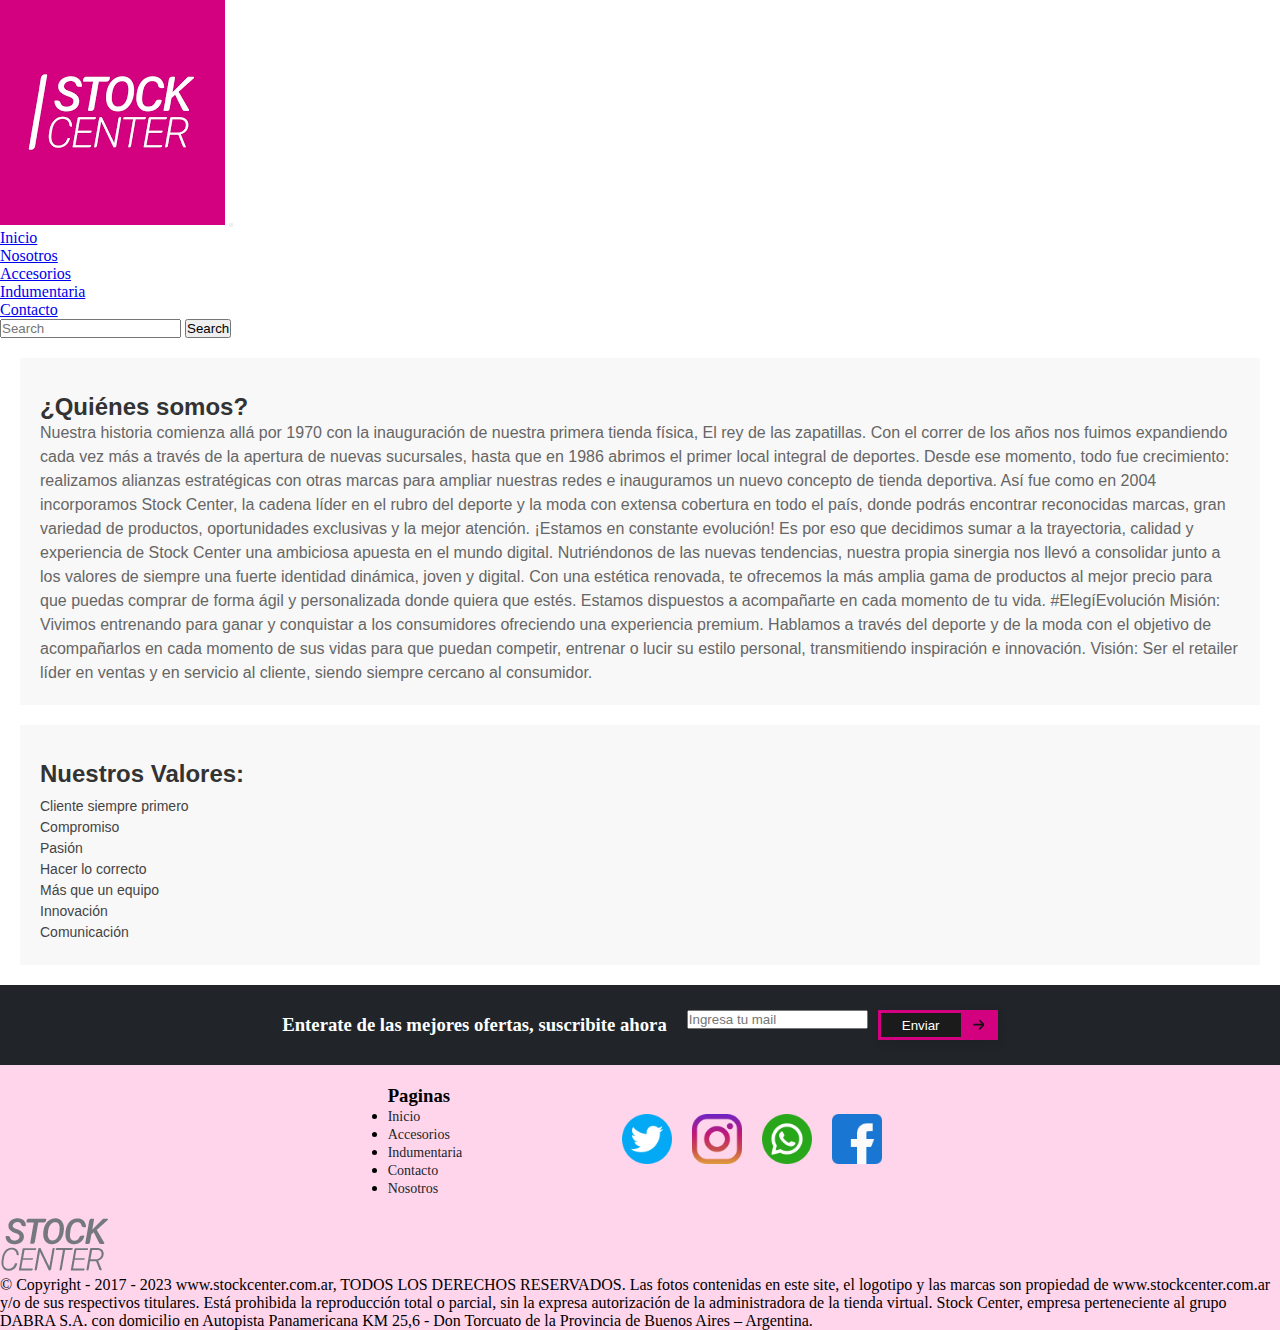
<file: Proyecto-final/pages/nosotros.html>
<!DOCTYPE html>
<html lang="en">
<head>
    <meta charset="UTF-8">
    <meta name="viewport" content="width=device-width, initial-scale=1.0">
    <meta name="author" content="Caprara Santiago">
    <meta name="description" content="El mejor sitio para encontrar la indumentaria deportiva que buscas">
    <title>Stock center|Nosotros</title>
    <link rel="stylesheet" href="../css/style.css">
    <link href="https://cdn.jsdelivr.net/npm/bootstrap@5.3.2/dist/css/bootstrap.min.css" rel="stylesheet" integrity="sha384-T3c6CoIi6uLrA9TneNEoa7RxnatzjcDSCmG1MXxSR1GAsXEV/Dwwykc2MPK8M2HN" crossorigin="anonymous">


</head>
<body>
<header>
    <nav class="navbar navbar-expand-xl navbar-dark bg-dark">
        <div class="container-fluid">
          <a class="navbar-brand" href="#"><img src="../assets/img/stock.png" alt="logo de stock center"></a>
          <button class="navbar-toggler" type="button" data-bs-toggle="collapse" data-bs-target="#navbarDark" aria-controls="navbarDark" aria-expanded="false" aria-label="Toggle navigation">
            <span class="navbar-toggler-icon"></span>
          </button>
          <div class="collapse navbar-collapse show" id="navbarDark">
            <ul class="navbar-nav me-auto mb-2 mb-xl-0">
              <li class="nav-item">
                <a class="nav-link active" aria-current="page" href="../index.html">Inicio</a>
              </li>
              <li class="nav-item">
                <a class="nav-link" href="#">Nosotros</a>
              </li>
              <li class="nav-item">
                <a class="nav-link" href="./accesorios.html">Accesorios</a>
              </li>
              <li class="nav-item">
                <a class="nav-link" href="./indumentaria.html">Indumentaria</a>
              </li>
              <li class="nav-item">
                <a class="nav-link" href="./contacto.html">Contacto</a>
              </li>
            </ul>
            <form class="d-flex">
              <input class="form-control me-2" type="search" placeholder="Search" aria-label="Search">
              <button class="btn btn-outline-light" type="submit">Search</button>
            </form>
          </div>
        </div>
      </nav>
</header>
    <div>
        <div class="nosotros">
            <h2>¿Quiénes somos?</h2>
            <p>Nuestra historia comienza allá por 1970 con la inauguración de nuestra primera tienda física, El rey de las zapatillas. Con el correr de los años nos fuimos expandiendo cada vez más a través de la apertura de nuevas sucursales, hasta que en 1986 abrimos el primer local integral de deportes.
            Desde ese momento, todo fue crecimiento: realizamos alianzas estratégicas con otras marcas para ampliar nuestras redes e inauguramos un nuevo concepto de tienda deportiva. Así fue como en 2004 incorporamos Stock Center, la cadena líder en el rubro del deporte y la moda con extensa cobertura en todo el país, donde podrás encontrar reconocidas marcas, gran variedad de productos, oportunidades exclusivas y la mejor atención.
            ¡Estamos en constante evolución! Es por eso que decidimos sumar a la trayectoria, calidad y experiencia de Stock Center una ambiciosa apuesta en el mundo digital. Nutriéndonos de las nuevas tendencias, nuestra propia sinergia nos llevó a consolidar junto a los valores de siempre una fuerte identidad dinámica, joven y digital. Con una estética renovada, te ofrecemos la más amplia gama de productos al mejor precio para que puedas comprar de forma ágil y personalizada donde quiera que estés. Estamos dispuestos a acompañarte en cada momento de tu vida.
            #ElegíEvolución
            Misión:
            Vivimos entrenando para ganar y conquistar a los consumidores ofreciendo una experiencia premium. Hablamos a través del deporte y de la moda con el objetivo de acompañarlos en cada momento de sus vidas para que puedan competir, entrenar o lucir su estilo personal, transmitiendo inspiración e innovación.
            
            
            Visión:
            Ser el retailer líder en ventas y en servicio al cliente, siendo siempre cercano al consumidor.
            </p>
        </div>
        <div class="nosotros">
            <h2>Nuestros Valores:</h2>
            <ul>
                <li>Cliente siempre primero</li>
                <li>Compromiso</li>
                <li>Pasión</li>
                <li>Hacer lo correcto</li>
                <li>Más que un equipo</li>
                <li>Innovación</li>
                <li>Comunicación</li>
            </ul>
        </div>
    </main>

  <section class="newsletterSection">
      <div class="newsletter">       
          <h3>Enterate de las mejores ofertas, suscribite ahora</h3>
          <div class="form">
              <form action="">
                  <label for="ingresa tu mail">
                      <input type="ingresa tu mail" placeholder="Ingresa tu mail">
                  </label>
              </form>
              <button class="button">
                  <span class="text">Enviar</span>
                  <svg class="arrow" viewBox="0 0 448 512" height="1em" xmlns="http://www.w3.org/2000/svg"><path d="M438.6 278.6c12.5-12.5 12.5-32.8 0-45.3l-160-160c-12.5-12.5-32.8-12.5-45.3 0s-12.5 32.8 0 45.3L338.8 224 32 224c-17.7 0-32 14.3-32 32s14.3 32 32 32l306.7 0L233.4 393.4c-12.5 12.5-12.5 32.8 0 45.3s32.8 12.5 45.3 0l160-160z"></path></svg>
              </button>
          </div>
      </div>
  </section>

  <footer>
      <div class="foot">
          <div class="footPage container-*">
              <h3>Paginas</h3>
              <ul>
                  <li><a href="../index.html">Inicio</a></li>
                  <li><a href="./accesorios.html">Accesorios</a></li>
                  <li><a href="./indumentaria.html">Indumentaria</a></li>
                  <li><a href="./contacto.html">Contacto</a></li>
                  <li><a href="#">Nosotros</a></li>
              </ul>
          </div>
          <div class="logosDiv">
              <a href="https://twitter.com/?lang=es"><img src="../assets/img/twitter.png" alt="twitter" class="logoImg img-fluid"></a>
              <a href="https://www.instagram.com/"><img src="../assets/img/instagram.png" alt="instagram" class="logoImg img-fluid"></a>
              <a href="https://web.whatsapp.com/"><img src="../assets/img/whatsapp.png" alt="whatsapp" class="logoImg img-fluid"></a>
              <a href="https://www.facebook.com/?locale=es_"><img src="../assets/img/facebook.png" alt="facebook" class="logoImg img-fluid"></a>
          </div>
      </div>

<div class="d-flex justify-content-center bd-highlight mb-2 ">
  <div class="row container align-items-center m-3">
      <div class="col-1 p-0"><img src="../assets/img/StockCenter_Logo.png" alt="logo de stock center" class="img-fluid"></div>
      <div class="mb col-11">© Copyright - 2017 - 2023 www.stockcenter.com.ar, TODOS LOS DERECHOS RESERVADOS. Las fotos contenidas en este site, el logotipo y las marcas son propiedad de www.stockcenter.com.ar y/o de sus respectivos titulares. Está prohibida la reproducción total o parcial, sin la expresa autorización de la administradora de la tienda virtual. Stock Center, empresa perteneciente al grupo DABRA S.A. con domicilio en Autopista Panamericana KM 25,6 - Don Torcuato de la Provincia de Buenos Aires – Argentina.</div>
  </div>
</div>

  </footer>

    <script src="https://cdn.jsdelivr.net/npm/bootstrap@5.3.2/dist/js/bootstrap.min.js" integrity="sha384-BBtl+eGJRgqQAUMxJ7pMwbEyER4l1g+O15P+16Ep7Q9Q+zqX6gSbd85u4mG4QzX+" crossorigin="anonymous"></script>
</body>
</html>
</file>
<file: Proyecto-final/css/style.css>
* {
  margin: 0;
  padding: 0;
  box-sizing: border-box;
}

.header {
  background-color: rgb(234, 28, 152);
  display: flex;
  width: 100%;
  justify-content: space-between;
  align-items: center;
  padding: 1.25rem 1.875rem;
}

.navBar ul {
  background-color: rgb(217, 217, 217);
  display: flex;
  list-style: none;
  gap: 20px;
  justify-content: center;
}

.nav-links {
  display: flex;
  gap: 20px;
}

.barraDeBusqueda {
  width: 200px;
}

.newsletter {
  display: flex;
  align-items: center;
  justify-content: center;
}

.newsletter h3 {
  color: white;
  padding-right: 20px;
}

.newsletterSection {
  background-color: #212529;
  padding: 25px;
}

.foot {
  display: flex;
  justify-content: center;
  padding: 20px;
}

.footPage {
  margin-right: 150px;
}

.footPage ul li a {
  text-decoration: none;
  color: #212529;
  font-size: 14px;
}

.logosDiv {
  display: flex;
  align-items: center;
}

.logosDiv a {
  padding: 10px;
}

.logoImg {
  width: 50px;
  min-width: 20px;
}

footer {
  background-color: #FFD5EC;
}

.copyright {
  display: flex;
  justify-content: center;
}

.area {
  display: flex;
  justify-content: center;
  margin: 10px;
  flex-wrap: wrap;
}

.area a {
  max-width: 400px;
  text-align: center;
  padding-top: 1rem;
  text-decoration: none;
  color: black;
  font-family: "Montserrat", sans-serif;
  font-style: italic;
}

.producto {
  text-align: center;
  display: flex;
  flex-direction: column;
  align-items: center;
}

.producto img {
  max-width: 300px;
  height: auto;
}

.precio {
  color: #8D8D8D;
}

.form {
  display: flex;
  justify-content: center;
}

.nosotros {
  font-family: "Arial", sans-serif;
  margin: 20px;
  padding: 20px;
  background-color: #f8f8f8;
}

.nosotros h2 {
  font-size: 24px;
  color: #333;
  margin-top: 15px;
}

.nosotros p {
  font-size: 16px;
  line-height: 1.5;
  color: #666;
}

.nosotros ul {
  list-style: none;
  padding: 0;
  margin-top: 10px;
}

.nosotros ul li {
  font-size: 14px;
  margin-bottom: 5px;
  color: #444;
}

.lmv {
  display: flex;
  justify-content: center;
  padding: 20px;
  font-size: 30px;
  font-weight: bold;
}

.button {
  width: 120px;
  height: 30px;
  display: flex;
  align-items: center;
  justify-content: flex-start;
  gap: 12px;
  cursor: pointer;
  border: 3px solid #d30180;
  background-color: #d30180;
  box-shadow: 2px 2px 10px rgba(0, 0, 0, 0.137);
  margin-left: 10px;
}

.text {
  width: 70%;
  height: 100%;
  display: flex;
  align-items: center;
  justify-content: center;
  background-color: rgb(27, 27, 27);
  color: white;
}

.arrow path {
  fill: rgb(19, 19, 19);
}

.button:hover .arrow {
  animation: slide-in-left 0.6s cubic-bezier(0.25, 0.46, 0.45, 0.94) both;
}

@keyframes slide-in-left {
  0% {
    transform: translateX(-8px);
    opacity: 0;
  }
  100% {
    transform: translateX(0px);
    opacity: 1;
  }
}
.button:active {
  transform: scale(0.97);
}

.contactoBody {
  background: #d30180;
  margin: 0;
}

.contacto {
  width: 320px;
  height: 440px;
  background: #e6e6e6;
  border-radius: 8px;
  box-shadow: 0 0 40px -10px #000;
  padding: 20px 30px;
  box-sizing: border-box;
  font-family: "Montserrat", sans-serif;
}

.contacto h2 {
  margin: 10px 0;
  padding-bottom: 10px;
  width: 180px;
  color: #78788c;
  border-bottom: 3px solid #78788c;
}

.contacto p input {
  width: 100%;
  padding: 10px;
  box-sizing: border-box;
  background: none;
  outline: none;
  resize: none;
  border: 0;
  font-family: "Montserrat", sans-serif;
  transition: all 0.3s;
  border-bottom: 2px solid #bebed2;
}

.contacto p input:focus {
  border-bottom: 2px solid #78788c;
}

.contacto p:before {
  content: attr(type);
  display: block;
  margin: 28px 0 0;
  font-size: 14px;
  color: #5a5a5a;
}

.contacto button {
  float: right;
  padding: 8px 12px;
  margin: 8px 0 0;
  font-family: "Montserrat", sans-serif;
  border: 2px solid #78788c;
  background: 0;
  color: #5a5a6e;
  cursor: pointer;
  transition: all 0.3s;
}

.contacto button:hover {
  background: #78788c;
  color: #fff;
}

@media (max-width: 620px) {
  .newsletter {
    display: grid;
    grid-template-rows: repeat(2, 4rem);
    grid-template-columns: repeat(1, 1fr);
  }
  .form {
    display: flex;
    justify-content: center;
  }
  .button {
    margin-left: 10px;
  }
  .mb {
    font-size: 10px;
  }
  .footPage {
    margin-right: 0px;
  }
}

/*# sourceMappingURL=style.css.map */
</file>
